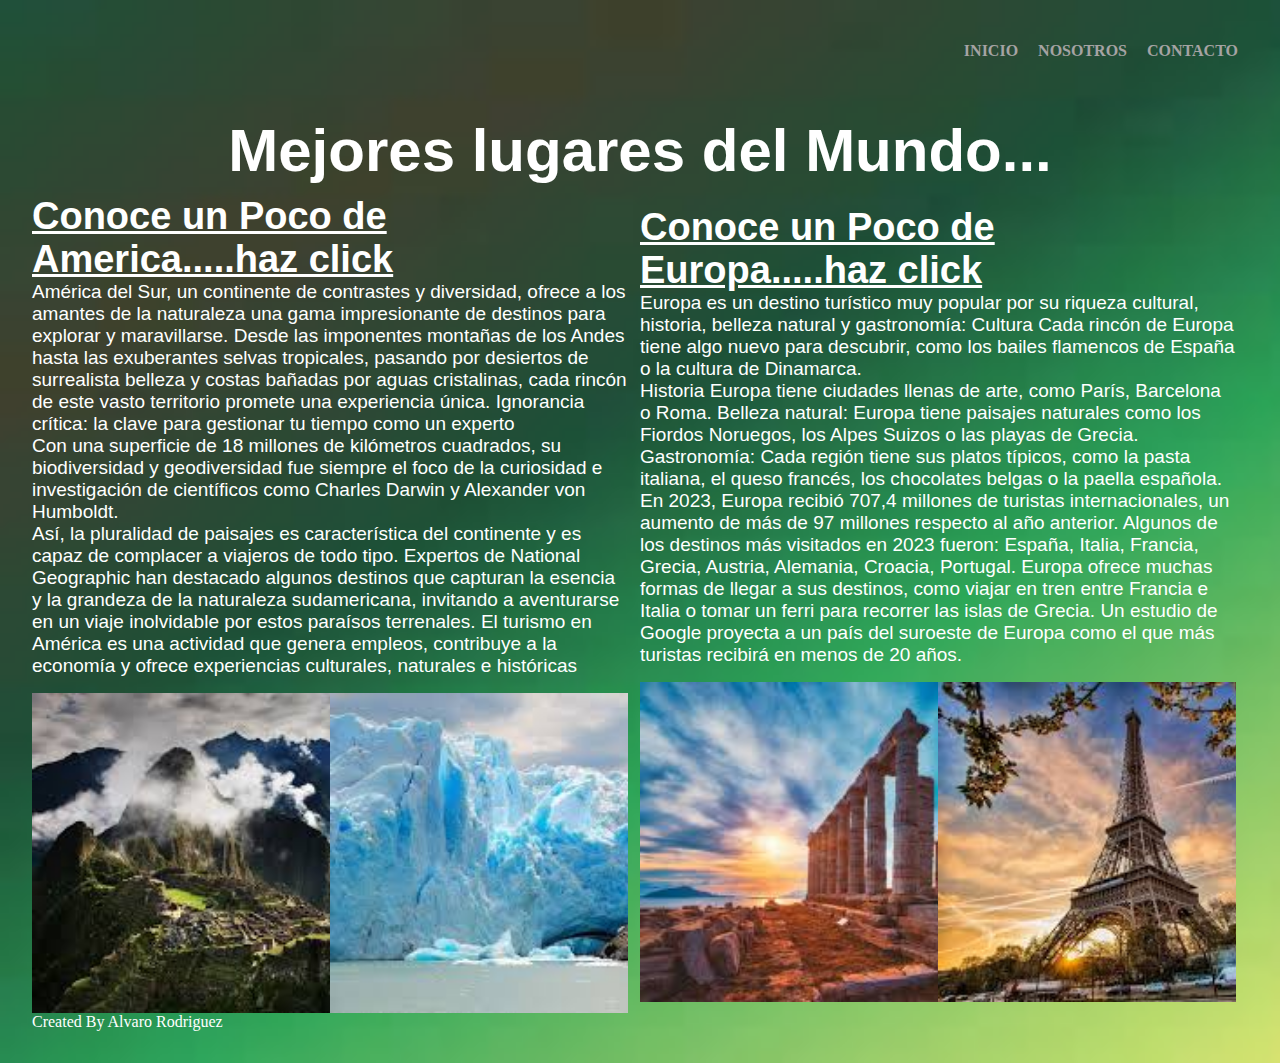
<file: index.html>
<html lang="en">

<head>
    <meta name="viewport" content="width=device-width, initial-scale=1.0">
    <title>Turismo en America y Europa</title>
    <link rel="stylesheet" href="style.css">
    <meta name="keywords" content="lugares interesantes, America, Europa">
    <meta property="og:description" content="lugares interesantes de america y europa">
</head>

<body>
    <header>
        <nav class="cabecera">
            <ul>
                <li><a href="#">CONTACTO</a></li>
                <li><a href="#footer">NOSOTROS</a></li>
                <li><a href="index.html">INICIO</a></li>
            </ul>
        </nav>
    </header>
    <main>
        <h1 class="titulo">Mejores lugares del Mundo...</h1>
        <section class="contenedor">
            <div class="america">
                <a href="america.html">
                    <h1 class="tit_am">Conoce un Poco de America.....haz click</h1>
                </a>
                <p>América del Sur, un continente de contrastes y diversidad, ofrece a los amantes de la naturaleza una
                    gama
                    impresionante de destinos para explorar y maravillarse. Desde las imponentes montañas de los Andes
                    hasta
                    las exuberantes selvas tropicales, pasando por desiertos de surrealista belleza y costas bañadas por
                    aguas cristalinas, cada rincón de este vasto territorio promete una experiencia única.
                    Ignorancia crítica: la clave para gestionar tu tiempo como un experto</p>
                    <p>
                    Con una superficie de 18 millones de kilómetros cuadrados, su biodiversidad y geodiversidad fue
                    siempre
                    el foco de la curiosidad e investigación de científicos como Charles Darwin y Alexander von
                    Humboldt.</p>
                    <p>Así, la pluralidad de paisajes es característica del continente y es capaz de complacer a viajeros
                    de
                    todo tipo. Expertos de National Geographic han destacado algunos destinos que capturan la esencia y
                    la
                    grandeza de la naturaleza sudamericana, invitando a aventurarse en un viaje inolvidable por estos
                    paraísos terrenales. El turismo en América es una actividad que genera empleos, contribuye a la
                    economía y ofrece experiencias culturales, naturales e históricas</p>
                <div class="cuadro_left">
                    <div class="caja1"></div>
                    <div class="caja2"></div>
                </div>
            </div>
            <div class="europa">
                <a href="europa.html">
                    <h1 class="tit_eu">Conoce un Poco de Europa.....haz click</h1>
                </a>
                <p>Europa es un destino turístico muy popular por su riqueza cultural, historia, belleza natural y
                    gastronomía:
                    Cultura Cada rincón de Europa tiene algo nuevo para descubrir, como los bailes flamencos de España o
                    la
                    cultura de Dinamarca. </p>
                <p>Historia
                    Europa tiene ciudades llenas de arte, como París, Barcelona o Roma.
                    Belleza natural: Europa tiene paisajes naturales como los Fiordos Noruegos, los Alpes Suizos o las
                    playas de Grecia.
                    Gastronomía: Cada región tiene sus platos típicos, como la pasta italiana, el queso francés, los
                    chocolates belgas o la paella española. </p>
                <p>En 2023, Europa recibió 707,4 millones de turistas internacionales, un aumento de más de 97 millones
                    respecto al año anterior. Algunos de los destinos más visitados en 2023 fueron:
                    España, Italia, Francia, Grecia, Austria, Alemania, Croacia, Portugal.
                    Europa ofrece muchas formas de llegar a sus destinos, como viajar en tren entre Francia e Italia o
                    tomar un ferri para recorrer las islas de Grecia.
                    Un estudio de Google proyecta a un país del suroeste de Europa como el que más turistas recibirá en
                    menos de 20 años.</p>
                <div class="cuadro_right">
                    <div class="caja3"></div>
                    <div class="caja4"></div>
                </div>
            </div>
        </section>
    </main>
    <footer id="footer">
        <p>Created By Alvaro Rodriguez</p>
    </footer>
</body>



</html>
</file>
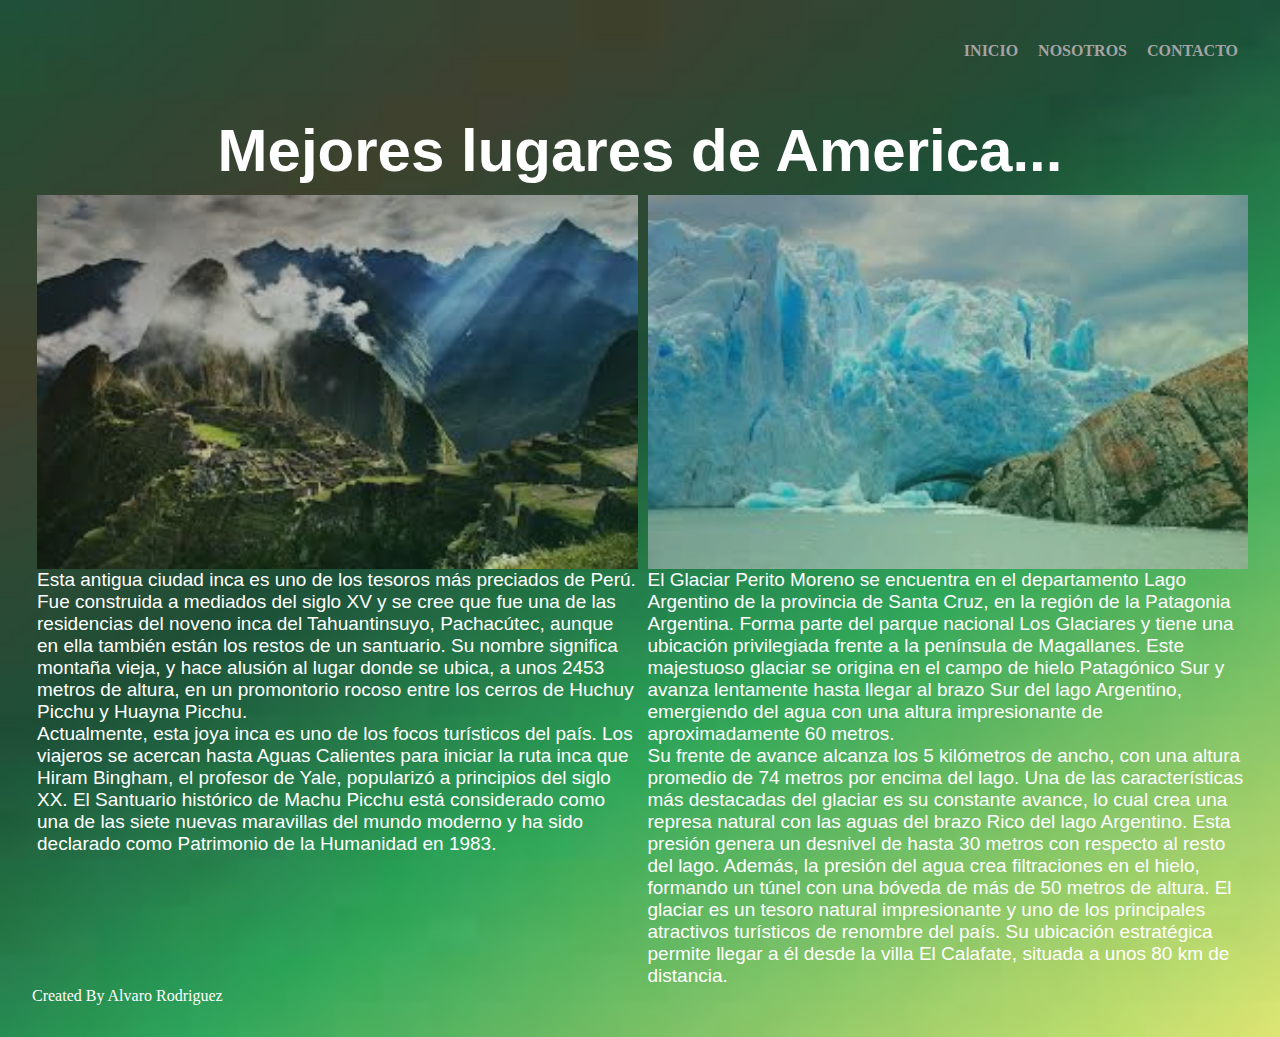
<file: america.html>
<html lang="en">

<head>
    <meta name="viewport" content="width=device-width, initial-scale=1.0">
    <title>Turismo en America</title>
    <link rel="stylesheet" href="style.css">
    <meta name="keywords" content="lugares interesantes, America, Europa">
    <meta property="og:description" content="lugares interesantes de america y europa">
</head>

<body>
    <header>
        <nav class="cabecera">
            <ul>
                <li><a href="#">CONTACTO</a></li>
                <li><a href="#footer">NOSOTROS</a></li>
                <li><a href="index.html">INICIO</a></li>
            </ul>
        </nav>
    </header>
    <main>
        <h1 class="titulo">Mejores lugares de America...</h1>
        <div class="section_a">
            <div class="left_a">
                <img class="img1" src="img/cuadro1.jpg" alt="Machu Pichu">
                <p>Esta antigua ciudad inca es uno de los tesoros más preciados de Perú. Fue construida a mediados del
                    siglo XV y se cree que fue una de las residencias del noveno inca del Tahuantinsuyo, Pachacútec,
                    aunque en ella también están los restos de un santuario. Su nombre significa montaña vieja, y hace
                    alusión al lugar donde se ubica, a unos 2453 metros de altura, en un promontorio rocoso entre los
                    cerros de Huchuy Picchu y Huayna Picchu.
                </p>
                <p>
                    Actualmente, esta joya inca es uno de los focos turísticos del país. Los viajeros se acercan hasta
                    Aguas Calientes para iniciar la ruta inca que Hiram Bingham, el profesor de Yale, popularizó a
                    principios del siglo XX. El Santuario histórico de Machu Picchu está considerado como una de las
                    siete nuevas maravillas del mundo moderno y ha sido declarado como Patrimonio de la Humanidad en
                    1983.</p>
            </div>
            <div class="right_a">
                <img class="img2" src="img/cuadro2.jpg" alt="Glaciar Perito Moreno">
                <p>El Glaciar Perito Moreno se encuentra en el departamento Lago Argentino de la provincia de Santa
                    Cruz, en la región de la Patagonia Argentina. Forma parte del parque nacional Los Glaciares y tiene
                    una ubicación privilegiada frente a la península de Magallanes.
                    Este majestuoso glaciar se origina en el campo de hielo Patagónico Sur y avanza lentamente hasta
                    llegar al brazo Sur del lago Argentino, emergiendo del agua con una altura impresionante de
                    aproximadamente 60 metros.
                </p>
                <p>
                    Su frente de avance alcanza los 5 kilómetros de ancho, con una altura promedio de 74 metros por
                    encima del lago.
                    Una de las características más destacadas del glaciar es su constante avance, lo cual crea una
                    represa natural con las aguas del brazo Rico del lago Argentino. Esta presión genera un desnivel de
                    hasta 30 metros con respecto al resto del lago. Además, la presión del agua crea filtraciones en el
                    hielo, formando un túnel con una bóveda de más de 50 metros de altura.
                    El glaciar es un tesoro natural impresionante y uno de los principales atractivos turísticos de
                    renombre del país. Su ubicación estratégica permite llegar a él desde la villa El Calafate, situada
                    a unos 80 km de distancia.</p>
            </div>
        </div>
    </main>
    <footer id="footer">
        <p>Created By Alvaro Rodriguez</p>
    </footer>
</body>



</html>
</file>
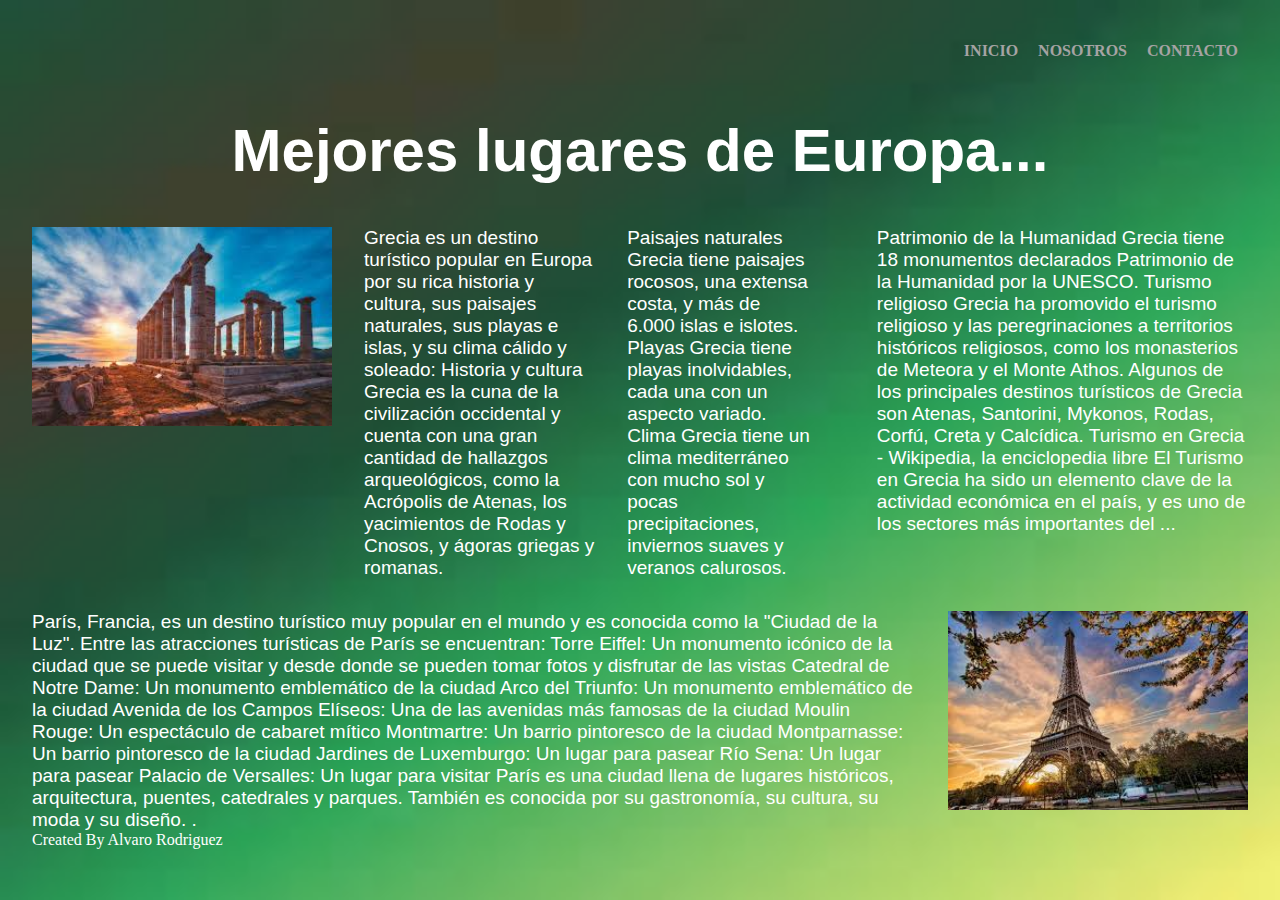
<file: europa.html>
<html lang="en">

<head>
    <meta name="viewport" content="width=device-width, initial-scale=1.0">
    <title>Turismo en Europa</title>
    <link rel="stylesheet" href="style.css">
    <meta name="keywords" content="lugares interesantes, America, Europa">
    <meta property="og:description" content="lugares interesantes de america y europa">
</head>

<body>
    <header>
        <nav class="cabecera">
            <ul>
                <li><a href="#">CONTACTO</a></li>
                <li><a href="#footer">NOSOTROS</a></li>
                <li><a href="index.html">INICIO</a></li>
            </ul>
        </nav>
    </header>
    <main>
        <h1 class="titulo">Mejores lugares de Europa...</h1>
        <div class="section_e">
            <div class="arriba">
                <div class="arriba_left">
                    <img class="img3" src="img/cuadro3.jpg" alt="Imagen Grecia">
                </div>
                <p>Grecia es un destino turístico popular en Europa por su rica historia y cultura, sus paisajes
                    naturales, sus playas e islas, y su clima cálido y soleado:
                    Historia y cultura
                    Grecia es la cuna de la civilización occidental y cuenta con una gran cantidad de hallazgos
                    arqueológicos, como la Acrópolis de Atenas, los yacimientos de Rodas y Cnosos, y ágoras griegas y
                    romanas.
                </p> Paisajes naturales
                Grecia tiene paisajes rocosos, una extensa costa, y más de 6.000 islas e islotes.
                Playas
                Grecia tiene playas inolvidables, cada una con un aspecto variado.
                Clima
                Grecia tiene un clima mediterráneo con mucho sol y pocas precipitaciones, inviernos suaves y veranos
                calurosos.
                </p>
                <p>
                    Patrimonio de la Humanidad
                    Grecia tiene 18 monumentos declarados Patrimonio de la Humanidad por la UNESCO.
                    Turismo religioso
                    Grecia ha promovido el turismo religioso y las peregrinaciones a territorios históricos religiosos,
                    como los monasterios de Meteora y el Monte Athos.
                    Algunos de los principales destinos turísticos de Grecia son Atenas, Santorini, Mykonos, Rodas,
                    Corfú, Creta y Calcídica.
                    Turismo en Grecia - Wikipedia, la enciclopedia libre
                    El Turismo en Grecia ha sido un elemento clave de la actividad económica en el país, y es uno de los
                    sectores más importantes del ...

                </p>
            </div>
            <div class="abajo">
                <div class="abajo_right">
                    <img class="img4" src="img/cuadro4.jpg" alt="Imagen Paris">
                </div>
                <p>París, Francia, es un destino turístico muy popular en el mundo y es conocida como la "Ciudad de la
                    Luz". Entre las atracciones turísticas de París se encuentran:
                    Torre Eiffel: Un monumento icónico de la ciudad que se puede visitar y desde donde se pueden tomar
                    fotos y disfrutar de las vistas
                    Catedral de Notre Dame: Un monumento emblemático de la ciudad
                    Arco del Triunfo: Un monumento emblemático de la ciudad
                    Avenida de los Campos Elíseos: Una de las avenidas más famosas de la ciudad
                    Moulin Rouge: Un espectáculo de cabaret mítico
                    Montmartre: Un barrio pintoresco de la ciudad
                    Montparnasse: Un barrio pintoresco de la ciudad
                    Jardines de Luxemburgo: Un lugar para pasear
                    Río Sena: Un lugar para pasear
                    Palacio de Versalles: Un lugar para visitar
                    París es una ciudad llena de lugares históricos, arquitectura, puentes, catedrales y parques.
                    También es conocida por su gastronomía, su cultura, su moda y su diseño. .</p>
            </div>
        </div>
    </main>
    <footer id="footer">
        <p>Created By Alvaro Rodriguez</p>
    </footer>
</body>



</html>
</file>
<file: style.css>
header {
  width: 100%;
  height: 10%;
}

main {
  width: 100%;
  height: auto;
}

@keyframes miAnimacion {
  from {
    color: rgb(98, 107, 100);
  }
}
nav ul li a {
  text-decoration: none;
  color: rgb(165, 163, 163);
  font-weight: bold;
  padding: 8px 10px;
}

nav ul {
  list-style: none;
}

nav {
  overflow: hidden;
}

nav ul li {
  float: right;
}

header ul li a:hover {
  color: white;
}

.section_e {
  width: 100%;
  display: block;
}

.arriba {
  height: auto;
  font-size: 19;
  padding-top: 2rem;
  font-family: "Gill Sans", "Gill Sans MT", Calibri, "Trebuchet MS", sans-serif;
  display: flex;
  gap: 2rem;
}

.arriba_left {
  width: 100%;
  display: block;
  height: 13rem;
}

.abajo {
  height: auto;
  font-size: 19;
  padding-top: 2rem;
  font-family: "Gill Sans", "Gill Sans MT", Calibri, "Trebuchet MS", sans-serif;
  display: flex;
  flex-direction: row-reverse;
  gap: 2rem;
}

.abajo_right {
  width: 100%;
  display: block;
  height: 13rem;
}

.titulo {
  animation: miAnimacion 4s infinite;
  color: white;
  padding-bottom: 10px;
  font-family: "Gill Sans", "Gill Sans MT", Calibri, "Trebuchet MS", sans-serif;
  font-size: 60;
  text-align: center;
}

.america {
  width: 49%;
  height: 100%;
  float: left;
  font-size: 19;
  color: white;
  font-family: "Gill Sans", "Gill Sans MT", Calibri, "Trebuchet MS", sans-serif;
}

.cuadro_left {
  display: flex;
  width: 100%;
  height: 20rem;
  padding-top: 1rem;
}

.caja1 {
  background-image: url("img/cuadro1.jpg");
  background-repeat: no-repeat;
  width: 50%;
  background-size: cover;
  transition-duration: 0.5s;
}

.caja1:hover {
  transition-duration: 1s;
  opacity: 0.7;
}

.caja2 {
  background-image: url("img/cuadro2.jpg");
  background-repeat: no-repeat;
  width: 50%;
  background-size: cover;
  transition-duration: 0.5s;
}

.caja2:hover {
  transition-duration: 1s;
  opacity: 0.7;
}

.tit_eu {
  color: white;
}

.cuadro_right {
  display: flex;
  width: 100%;
  height: 20rem;
  padding-top: 1rem;
}

.caja3 {
  background-image: url("img/cuadro3.jpg");
  background-repeat: no-repeat;
  width: 50%;
  background-size: cover;
  transition-duration: 0.5s;
}

.caja3:hover {
  transition-duration: 1s;
  opacity: 0.7;
}

.img3 {
  width: 300px;
  transition-property: width;
  transition-duration: 0.5s;
}

.img3:hover {
  width: 500px;
}

.caja4 {
  background-image: url("img/cuadro4.jpg");
  background-repeat: no-repeat;
  width: 50%;
  background-size: cover;
  transition-duration: 0.5s;
}

.caja4:hover {
  transition-duration: 1s;
  opacity: 0.7;
}

.img4 {
  width: 300px;
  transition-property: width;
  transition-duration: 2s;
}

.img4:hover {
  transform: translate(-500px) scale(1.5);
  position: absolute;
  transition: all 1s ease-in-out;
}

body {
  background-image: url("img/fondo.jpg");
  background-repeat: no-repeat;
  background-size: cover;
  margin: 0;
  margin-bottom: 0;
  padding: 2rem;
}

.tit_am {
  color: white;
}

.europa {
  width: 49%;
  height: 100%;
  float: right;
  font-size: 19;
  color: white;
  margin: auto;
  font-family: "Gill Sans", "Gill Sans MT", Calibri, "Trebuchet MS", sans-serif;
}

.img4 {
  width: 300px;
  transition-property: width;
  transition-duration: 2s;
}

.img4:hover {
  transform: translate(-500px) scale(1.5);
  position: absolute;
  transition: all 1s ease-in-out;
}

.section_a {
  display: flex;
  width: 100%;
  height: auto;
}

.left_a {
  width: 50%;
  height: 100%;
  float: left;
  font-size: 19;
  padding-left: 5px;
  font-family: "Gill Sans", "Gill Sans MT", Calibri, "Trebuchet MS", sans-serif;
}

.img1 {
  display: block;
  margin: 0 auto;
  width: 100%;
  height: auto;
  object-fit: cover;
  opacity: 0.7;
}

.img1:hover {
  transition-duration: 1s;
  opacity: 1;
  filter: brightness(140%);
  position: relative;
}

.right_a {
  width: 50%;
  height: 100%;
  font-size: 19;
  padding-left: 10px;
  font-family: "Gill Sans", "Gill Sans MT", Calibri, "Trebuchet MS", sans-serif;
}

.img2 {
  display: block;
  margin: 0 auto;
  width: 100%;
  height: auto;
  opacity: 0.7;
}

.img2:hover {
  transition-duration: 1s;
  opacity: 1;
  filter: brightness(140%);
}

html {
  padding: 0;
  margin: 0;
  scroll-behavior: smooth;
}

.contenedor {
  display: flex;
}

@media (max-width: 768px) {
  body {
    padding: 0rem !important;
    width: 100% !important;
    height: auto !important;
  }
  .contenedor {
    width: 100%;
    display: flex;
    flex-direction: column;
  }
  main {
    width: 100%;
    height: auto;
  }
  .europa {
    width: auto;
    padding: 1rem;
    height: auto;
    float: none;
  }
  .caja1, .caja2, .caja3, .caja4 {
    height: 12rem;
    margin-left: 0;
  }
  .section_a {
    width: 100%;
    display: flex;
    flex-direction: column;
    height: auto;
    gap: 2rem;
  }
  .right_a, .left_a {
    width: 100%;
    padding: 0;
    margin: 0;
    height: auto;
  }
}
@media (max-width: 1023px) {
  body {
    padding: 2rem 2rem 1rem 2rem;
  }
  main {
    height: auto;
  }
  footer {
    margin-top: 2rem;
  }
  .cuadro_right {
    height: 11rem;
    margin-left: 0;
    margin-top: 1rem;
  }
  .caja1, .caja2, .caja3, .caja4 {
    margin-left: 0;
  }
  .section_e {
    width: 100%;
    display: flex;
    flex-direction: column;
  }
  .arriba, .abajo {
    display: block;
    height: auto;
    padding: 1rem;
  }
  .arriba_left, .abajo_right {
    float: none;
    padding: 0;
    width: 100%;
    height: auto;
  }
  .img3, .img4 {
    width: 100%;
    position: relative;
  }
}
.cabecera {
  padding-top: 10px;
}

.footer {
  scroll-behavior: smooth;
  text-align: center;
  margin-top: 1rem;
  height: 30px;
  width: 100%;
  text-align: center;
}

* {
  padding: 0;
  margin: 0;
  color: white;
}

/*# sourceMappingURL=style.css.map */
</file>
